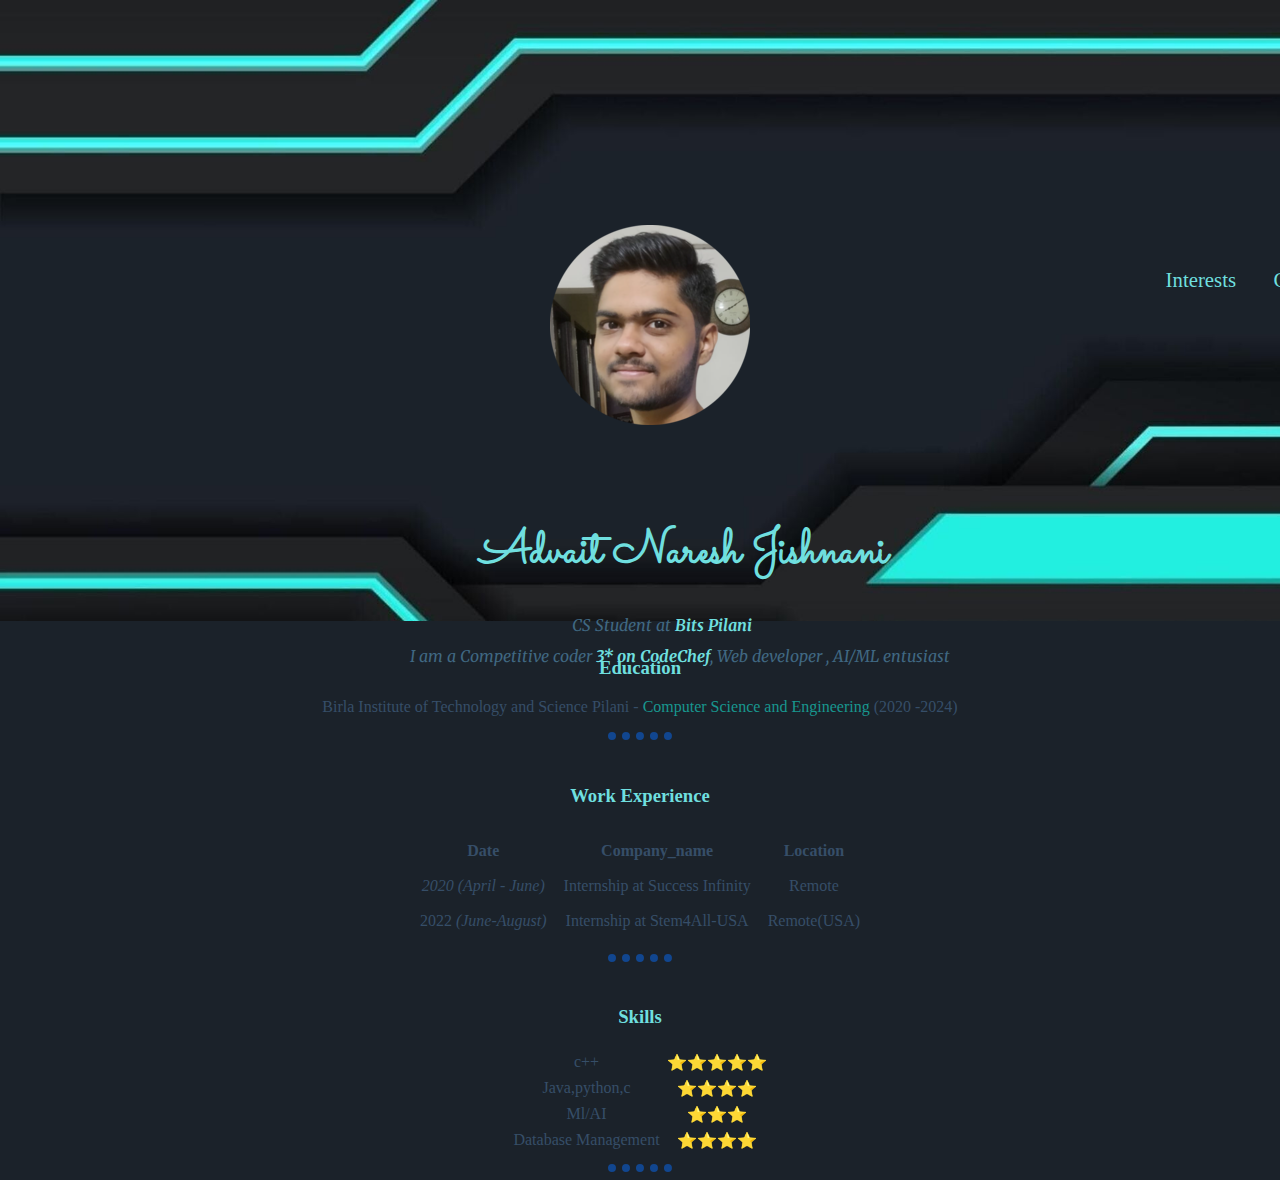
<file: index.html>
<!DOCTYPE html>
<html lang="en" dir="ltr">

<head>
  <meta charset="utf-8">
  <meta name="author" content="Advait">
  <meta name="description" content="Hello , This website is a personal website made by
    Advait Naresh Jishnani">
  <meta name="keywords" content="Advait, Naresh, Jishnani , Personal , CV , resume">
  <title>Advait's Personal Website</title>
  <link rel="stylesheet" href="styles.css">
  <link rel="icon" href="favicon.ico">
  <link rel="preconnect" href="https://fonts.googleapis.com">
  <link rel="preconnect" href="https://fonts.gstatic.com" crossorigin>
  <link href="https://fonts.googleapis.com/css2?family=Merriweather:ital,wght@1,300&family=Montserrat:ital,wght@1,300&family=Sacramento&display=swap" rel="stylesheet">
</head>

<body>
  <div class="top" class="flex-container">
      <div class="imager"><img src="advait.png" alt="Advait Profile pic"></div>
      <div class="texter">
        <a href="hobbies.html" class="link1" style="text-decoration:none">Interests</a>
        <a href="contact-me.html" class="link2" style="text-decoration:none">Contact Me</a>
        <div class="name">
          <h1>Advait Naresh Jishnani</h1>
        </div>
        <section class="l1">
          <p><em>CS Student at <strong><a href="https://www.bits-pilani.ac.in/" class="l3" style="text-decoration:none">Bits Pilani</a></strong></em></p>
        </section>
        <section class="l2">
          <p><em>I am a Competitive coder <strong><a href="https://www.codechef.com/users/deathrate" class="l3" style="text-decoration:none">3* on CodeChef</a></strong>, Web developer , AI/ML entusiast</em></p>
        </section>
      </div>
  </div>


  <br>
  <div class="mid1">
    <h3 style="color:#6FDFDF">Education</h3>
    <p>Birla Institute of Technology and Science Pilani - <a href="https://www.bits-pilani.ac.in/pilani/computerscience/computerScience" style="text-decoration:none;color:#18978F">Computer Science and Engineering </a>(2020 -2024)</p>
    <hr>
    <br>
  </div>
  <div class="mid2">
    <h3 style="color:#6FDFDF">Work Experience</h3>
    <table cellspacing="15" class="mid2">
      <thead>
        <tr>
          <th>Date</th>
          <th>Company_name</th>
          <th>Location</th>
        </tr>
      </thead>
      <tr>
        <td><em>2020 (April - June)</em></td>
        <td>Internship at Success Infinity</td>
        <td>Remote</td>
      </tr>
      <tr>
        <td>2022 <em>(June-August)</em></td>
        <td>Internship at Stem4All-USA</td>
        <td>Remote(USA)</td>
      </tr>
    </table>
  </div>
  <hr>
  <br>


  <div class="bottom">
    <h3 style="color:#6FDFDF">Skills</h3>

    <table cellspacing="5" class="bottom">
      <tr>
        <td>c++</td>
        <td>⭐⭐⭐⭐⭐</td>
      </tr>
      <tr>
        <td>Java,python,c</td>
        <td>⭐⭐⭐⭐</td>
      </tr>
      <tr>
        <td>Ml/AI</td>
        <td>⭐⭐⭐</td>
      </tr>
      <tr>
        <td>Database Management</td>
        <td>⭐⭐⭐⭐</td>
      </tr>
    </table>
  </div>
  <hr>


</body>

</html>
</file>
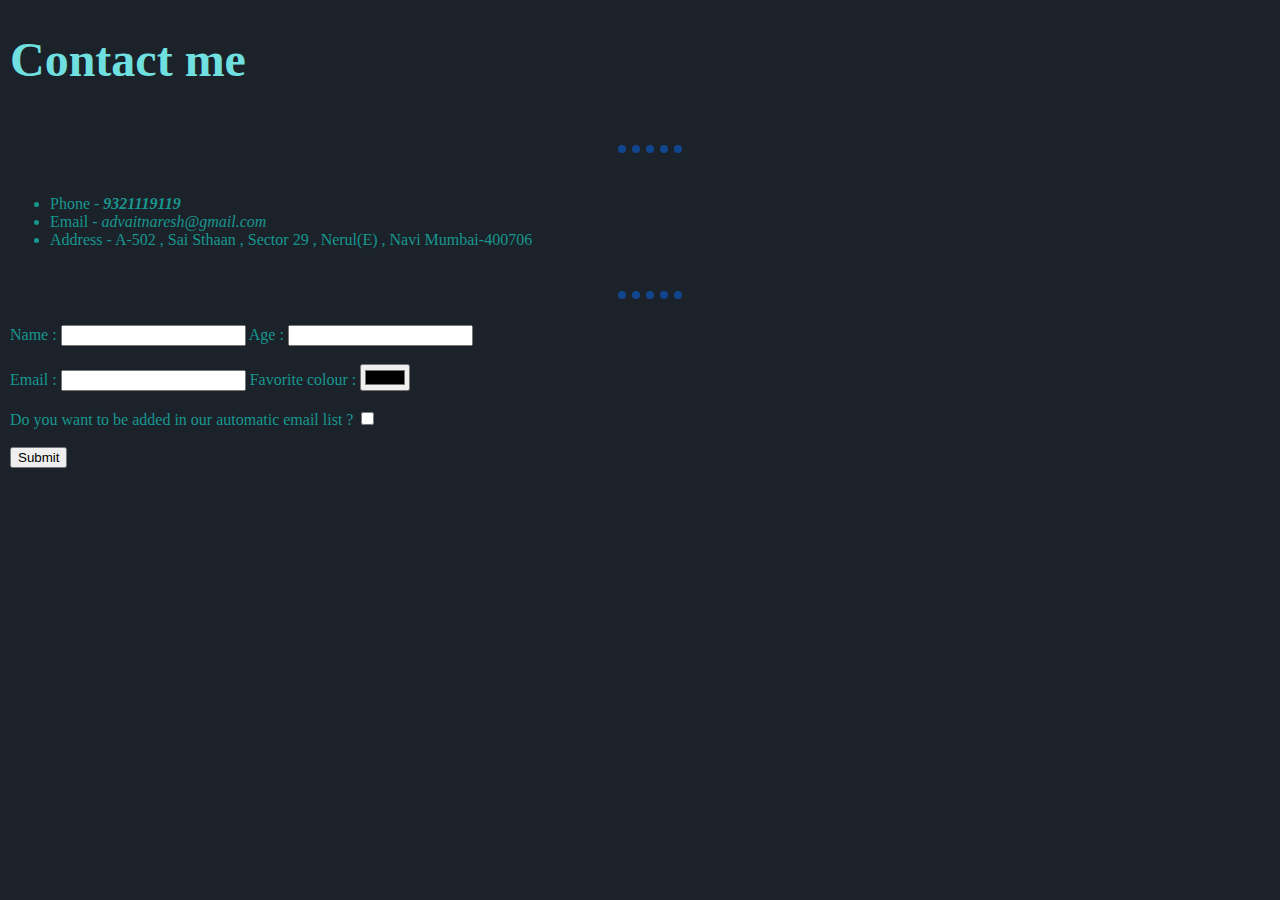
<file: contact-me.html>
<!DOCTYPE html>
<html lang="en" dir="ltr">
  <head>
    <meta charset="utf-8">
    <title>Contact me</title>

    <link rel="stylesheet" href="styles.css">
    <link rel="icon" href="favicon.ico">
  </head>

  <body class="b1">
    <h1 class="title3">Contact me</h1>
    <br>
    <hr />
    <br>
    <ul>
      <li>Phone - <strong><em>9321119119</em></strong></li>
      <li>Email - <em>advaitnaresh@gmail.com</em></li>
      <li>Address - A-502 , Sai Sthaan , Sector 29 , Nerul(E) , Navi Mumbai-400706</li>
    </ul>
    <br>
    <hr>
    <br>
    <form action="mailto:advaitnaresh@gmail.com" method="post" enctype="text/plain">
      <label>Name : </label>
      <input type="text" name="yourName" value="">
      <label>Age : </label>
      <input type="number" name="yourAge" value="">
    <br>
    <br>
      <label>Email :</label>
      <input type="email" name="yourEmail" value="">
      <label>Favorite colour :</label>
      <input type="color" name="yourColour" value="">
    <br>
    <br>
      <label>Do you want to be added in our automatic email list ? </label>
      <input type="checkbox" name="yourOption" value="">
      <br>
      <br>
            <input type="submit">
    </form>
  </body>
</html>
</file>
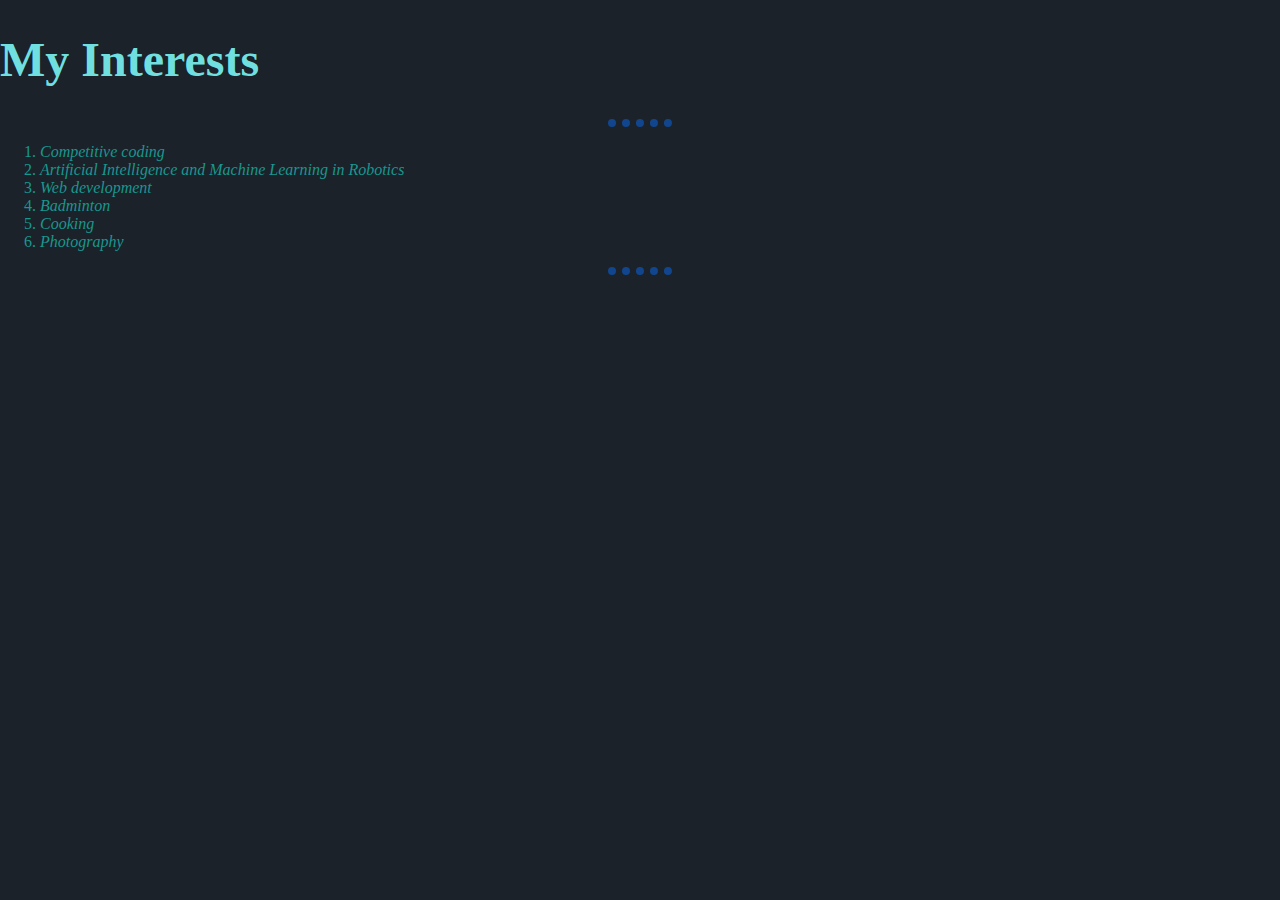
<file: hobbies.html>
<!DOCTYPE html>
<html lang="en" dir="ltr">

<head>
  <meta charset="utf-8">
  <title>My Interests</title>
  <link rel="stylesheet" href="styles.css">
  <link rel="icon" href="favicon.ico">
</head>

<body class="b2">
    <h1 class="title2">My Interests</h1>

  <hr>
  <ol>
    <li><em>Competitive coding</em></li>
    <li><em>Artificial Intelligence and Machine Learning in Robotics</em></li>
    <li><em>Web development</em></li>
    <li><em>Badminton</em></li>
    <li><em>Cooking</em></li>
    <li><em>Photography</em></li>
  </ol>
  <hr>
</body>

</html>
</file>
<file: styles.css>
body {
  background-color: #1B222A;
  width: 100%;
  margin: 0;
  overflow-x: hidden;
}

/**img:hover
{
  background-color: gold;
}**/
/* .flex-container {
  display: flex;
  justify-content: center;
  flex-shrink: 10;
}

.flex-container > div {
  margin: 10px;
  padding: 20px;
} */
h1 {
  color: #6FDFDF;
  font-size: 300%;
}

h3 {
  color: #364E68;
}

hr {
  border-style: none;
  border-top-style: dotted;
  border-color: #11468F;
  border-width: 8px;
  width: 5%;
}

.link1{
  color: #6FDFDF;
  font-size: 130%;
  position: absolute;
  bottom: 750%;
  left: 140%;
}

.link2{
  color: #6FDFDF;
  font-size: 130%;
    white-space: nowrap;
    position: absolute;
    bottom: 750%;
    left: 160%;
}

.imager {
  position: absolute;
  top: 25%;
  left: 43%;
  width:100%;
  height:auto;
}

.texter {
  position: absolute;
  top: 70%;
  left: 32%;
}

.name {
  font-family: 'Sacramento', cursive;
  position: absolute;
  left: 13%;
  bottom: 120%;
}

.top {
  background-image: url('statistics.jpg');
  background-size: cover;
  background-repeat: no-repeat;
  width: 100%;
  height: 0;
  padding-top: 48.49%;
}


.l1 {
  font-family: 'Merriweather', serif;
  color: #406882;
  position: absolute;
  bottom: 60%;
  left: 30%;
}
.l2
{
  color: #406882;
  font-family: 'Merriweather', serif;
  position: relative;
  left: 0  ;
}

.l3{
  color: #6FDFDF;
}
/* .l3:hover{
  color: #6FDFDF;
}  */


.mid1{
  color: #364E68;
  text-align: center;
}

.mid2{
  color: #364E68;
  text-align: center;
  margin-left: auto;
  margin-right: auto;
}

.bottom{
  color: #364E68;
  text-align: center;
  margin-left: auto;
  margin-right: auto;
}

.title{
  color: #364E68;
}
.title2{
  color: #6FDFDF;
}
.title3{
  color: #6FDFDF;
}

.b1{
  color: #18978F;
  margin: 10px;
}
.b2{
  color: #18978F;
}
</file>
